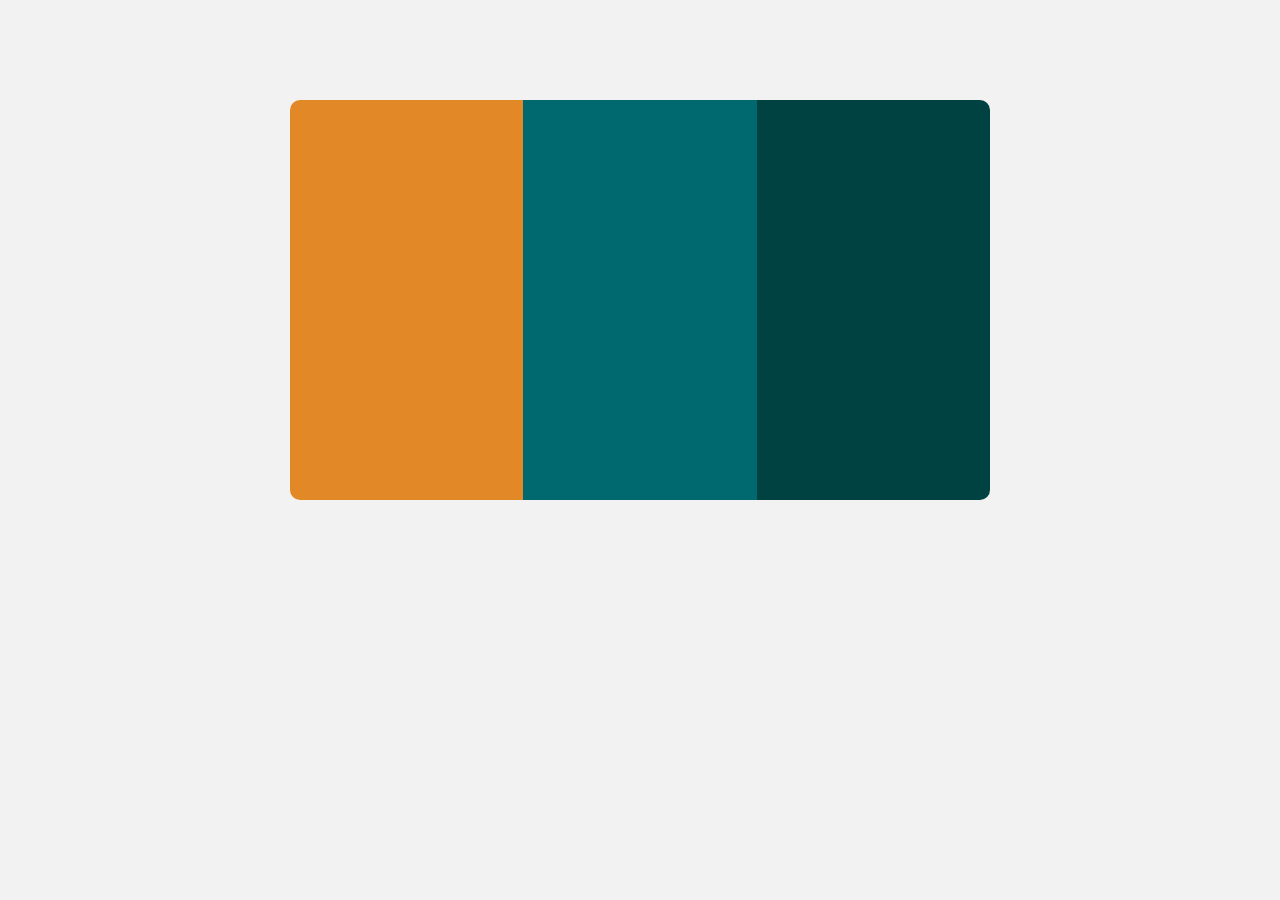
<file: index.html>
<!DOCTYPE html>
<html>
<head>
	<link rel="stylesheet" type="text/css" href="style.css">
	<meta charset="utf-8">
	<link rel="preconnect" href="https://fonts.googleapis.com">
	<link rel="preconnect" href="https://fonts.gstatic.com" crossorigin>
	<link href="https://fonts.googleapis.com/css2?family=Big+Shoulders+Display:wght@700&family=Lexend+Deca&display=swap" rel="stylesheet">
	<title>####1</title>
</head>
<body>
	<div class="container">
		<div class="left"> 
			
		</div>

		<div class="mid">
			
		</div>

		<div class="right">
			
		</div>
	</div>
</body>
</html>
</file>
<file: style.css>
body{
	background-color:hsl(0, 0%, 95%) ;
	
}
@media (max-width : 375px ){
.container{
	display: flex;
	flex-basis: 100px;
	flex-wrap: nowrap;
	flex-direction: column;
	max-width: 350px;
	margin: 50px auto;
		}
.container div{
	margin: auto;
	width: 90%;
	height: 500px;
	justify-content: center;
}
.left{
	border-top-right-radius: 10px;
	border-top-left-radius: 10px;
}
.right{
	border-bottom-right-radius: 10px;
	border-bottom-left-radius: 10px;
}

}

@media (min-width : 375px ){
.container{
	display: flex;
	flex-basis: 100px;
	flex-wrap: wrap;
	max-width: 700px;
	height: 400px;
	margin: 100px auto;
}
.left{
	border-top-left-radius: 10px;
	border-bottom-left-radius: 10px;
}
.right{
	border-top-right-radius: 10px;
	border-bottom-right-radius: 10px;
}
}
.left{
	height:100%;
	width: 33.33%;
	background-color:hsl(31, 77%, 52%) ;
	
}
.mid{
	height:100%;
	width: 33.33%;
	background-color:hsl(184, 100%, 22%) ;
}
.right{
	height:100%;
	width: 33.33%;
	background-color:hsl(179, 100%, 13%) ;
	
}
</file>
